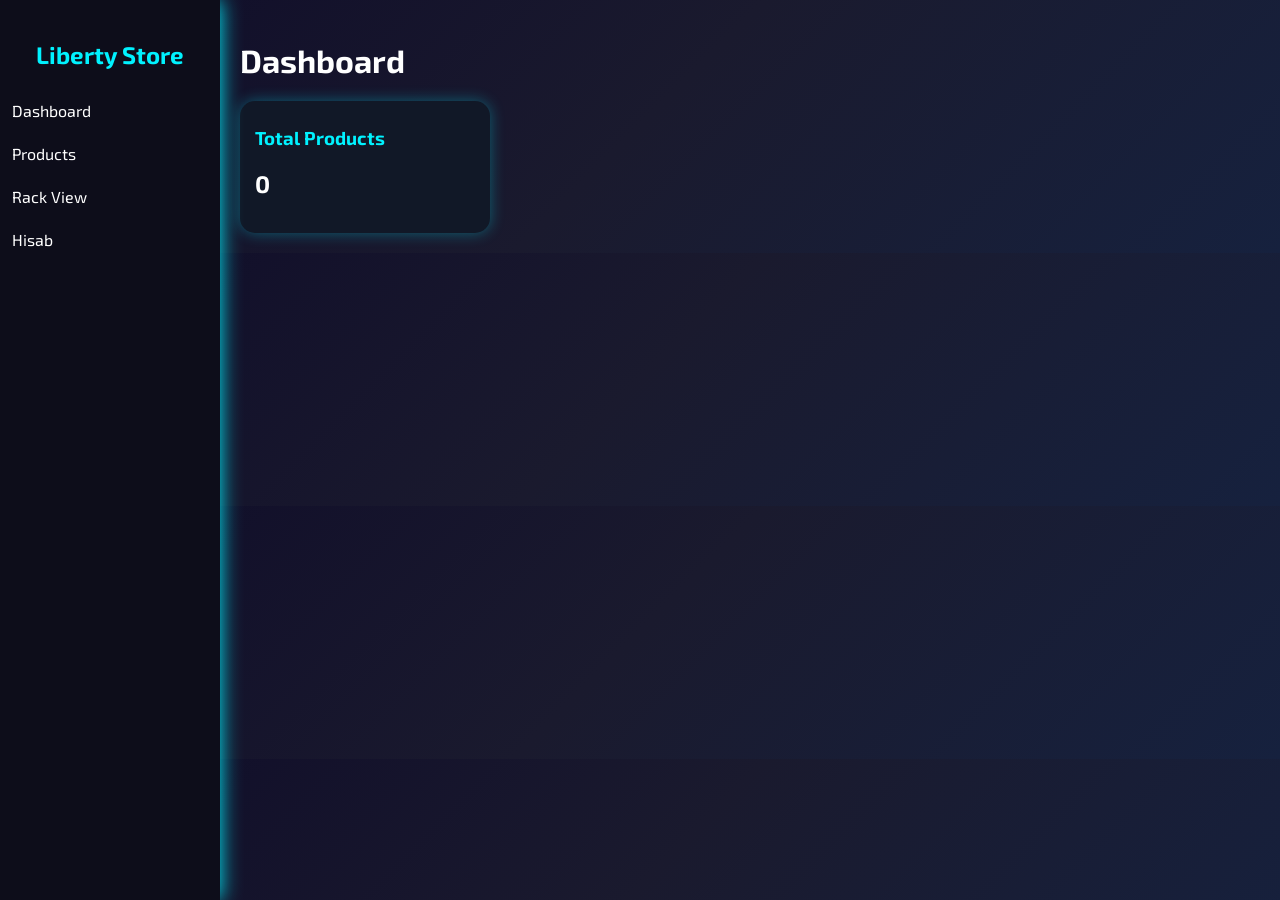
<file: index.html>
<!DOCTYPE html>
<html>
<head>
<meta charset="UTF-8">
<meta name="viewport" content="width=device-width, initial-scale=1.0">
<title>Dashboard</title>
<link rel="stylesheet" href="style.css">
</head>
<body onload="loadDashboard()">
<!-- kaka -->
<div class="sidebar">
<h2>Liberty Store</h2>
<a href="gallery.html">Dashboard</a>
<a href="hisab.html">Products</a>
<a href="rack.html">Rack View</a>
<a href="hisab.html">Hisab</a>
</div>

<nav class="bottom-nav">
  <a href="index.html" class="active">
    <svg viewBox="0 0 24 24"><path d="M3 9l9-7 9 7v11a2 2 0 0 1-2 2H5a2 2 0 0 1-2-2z"/><polyline points="9 22 9 12 15 12 15 22"/></svg>
    Dashboard
  </a>
  <a href="products.html">
    <svg viewBox="0 0 24 24"><rect x="2" y="3" width="20" height="14" rx="2"/><line x1="8" y1="21" x2="16" y2="21"/><line x1="12" y1="17" x2="12" y2="21"/></svg>
    Products
  </a>
  <a href="rack.html">
    <svg viewBox="0 0 24 24"><line x1="8" y1="6" x2="21" y2="6"/><line x1="8" y1="12" x2="21" y2="12"/><line x1="8" y1="18" x2="21" y2="18"/><line x1="3" y1="6" x2="3.01" y2="6"/><line x1="3" y1="12" x2="3.01" y2="12"/><line x1="3" y1="18" x2="3.01" y2="18"/></svg>
    Rack
  </a>
  <a href="hisab.html">
    <svg viewBox="0 0 24 24"><line x1="12" y1="1" x2="12" y2="23"/><path d="M17 5H9.5a3.5 3.5 0 0 0 0 7h5a3.5 3.5 0 0 1 0 7H6"/></svg>
    Hisab
  </a>
</nav>

<div class="main">
<h1>Dashboard</h1>
<div class="product-card">
<h3>Total Products</h3>
<h2 id="totalProducts"></h2>
</div>
</div>

<script src="script.js"></script>
</body>
</html>
</file>
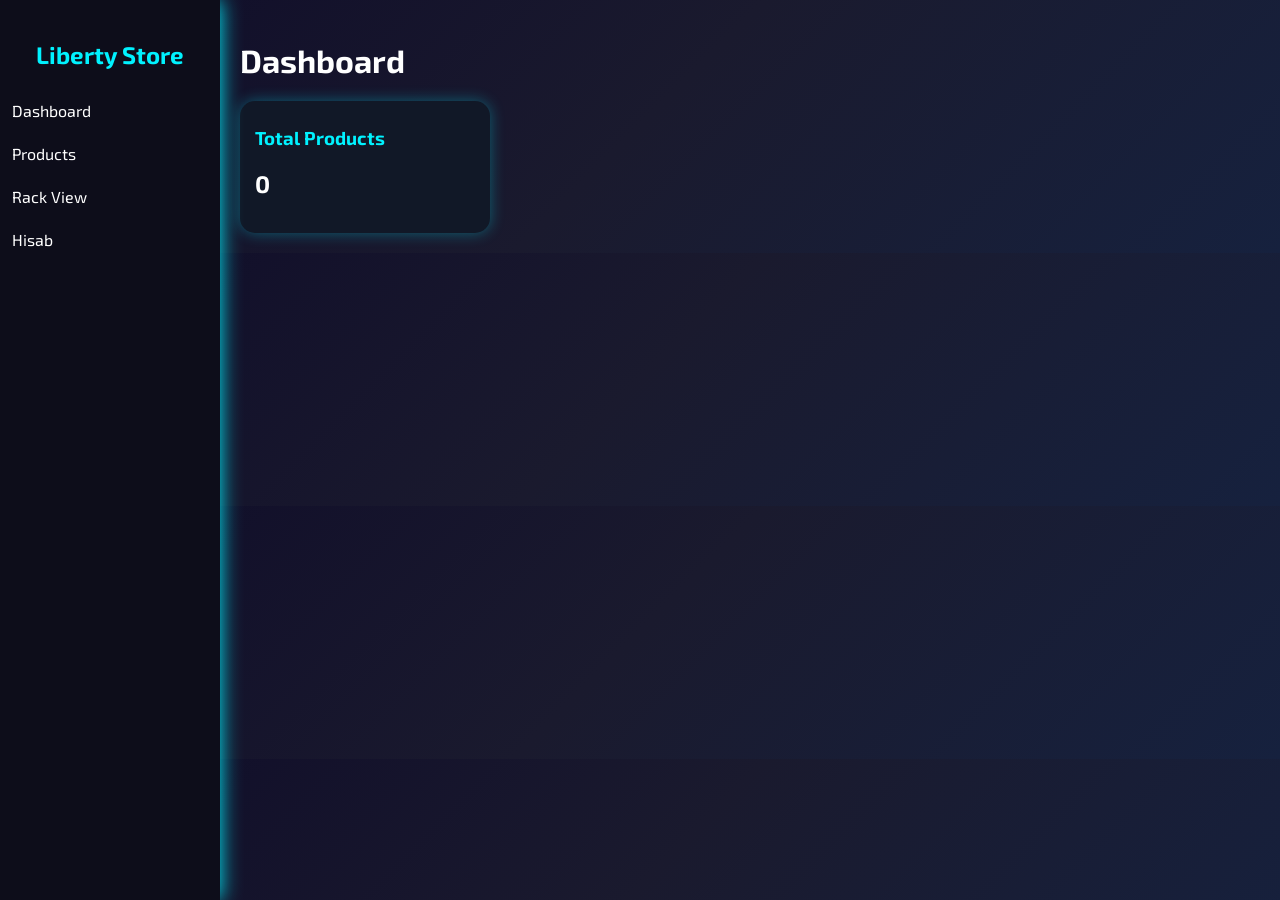
<file: docs/index.html>
<!DOCTYPE html>
<html>
<head>
<meta charset="UTF-8">
<meta name="viewport" content="width=device-width, initial-scale=1.0">
<title>Dashboard</title>
<link rel="stylesheet" href="style.css">
</head>
<body onload="loadDashboard()">
<!-- kaka -->
<div class="sidebar">
<h2>Liberty Store</h2>
<a href="gallery.html">Dashboard</a>
<a href="hisab.html">Products</a>
<a href="rack.html">Rack View</a>
<a href="hisab.html">Hisab</a>
</div>

<nav class="bottom-nav">
  <a href="index.html" class="active">
    <svg viewBox="0 0 24 24"><path d="M3 9l9-7 9 7v11a2 2 0 0 1-2 2H5a2 2 0 0 1-2-2z"/><polyline points="9 22 9 12 15 12 15 22"/></svg>
    Dashboard
  </a>
  <a href="products.html">
    <svg viewBox="0 0 24 24"><rect x="2" y="3" width="20" height="14" rx="2"/><line x1="8" y1="21" x2="16" y2="21"/><line x1="12" y1="17" x2="12" y2="21"/></svg>
    Products
  </a>
  <a href="rack.html">
    <svg viewBox="0 0 24 24"><line x1="8" y1="6" x2="21" y2="6"/><line x1="8" y1="12" x2="21" y2="12"/><line x1="8" y1="18" x2="21" y2="18"/><line x1="3" y1="6" x2="3.01" y2="6"/><line x1="3" y1="12" x2="3.01" y2="12"/><line x1="3" y1="18" x2="3.01" y2="18"/></svg>
    Rack
  </a>
  <a href="hisab.html">
    <svg viewBox="0 0 24 24"><line x1="12" y1="1" x2="12" y2="23"/><path d="M17 5H9.5a3.5 3.5 0 0 0 0 7h5a3.5 3.5 0 0 1 0 7H6"/></svg>
    Hisab
  </a>
</nav>

<div class="main">
<h1>Dashboard</h1>
<div class="product-card">
<h3>Total Products</h3>
<h2 id="totalProducts"></h2>
</div>
</div>

<script src="script.js"></script>
</body>
</html>
</file>
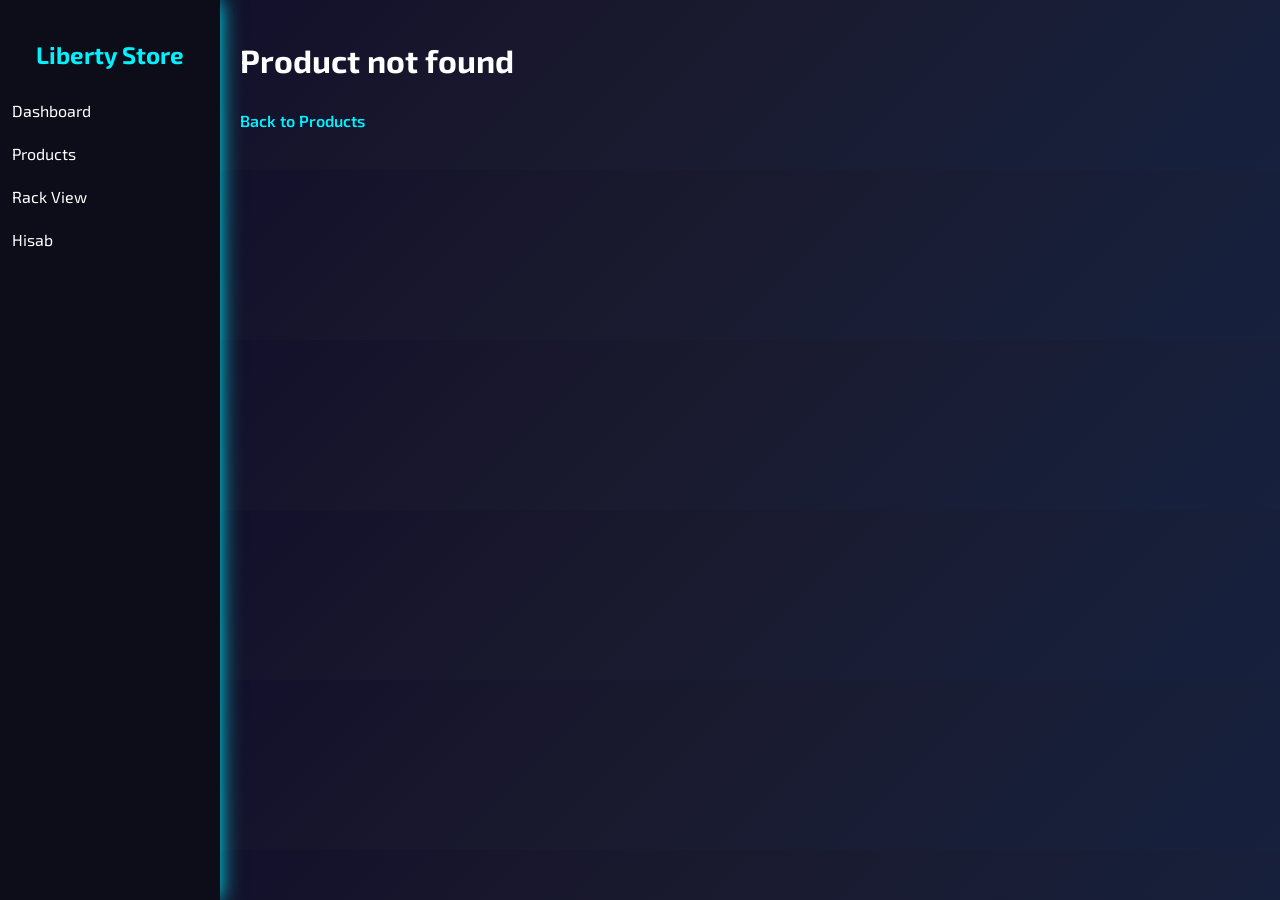
<file: gallery.html>
<!DOCTYPE html>
<html>
<head>
<meta charset="UTF-8">
<meta name="viewport" content="width=device-width, initial-scale=1.0">
<title>Image Folder</title>
<link rel="stylesheet" href="style.css">
</head>
<body onload="loadGallery()">

<div class="sidebar">
<h2>Liberty Store</h2>
<a href="index.html">Dashboard</a>
<a href="products.html">Products</a>
<a href="rack.html">Rack View</a>
<a href="hisab.html">Hisab</a>
</div>

<nav class="bottom-nav">
  <a href="index.html">
    <svg viewBox="0 0 24 24"><path d="M3 9l9-7 9 7v11a2 2 0 0 1-2 2H5a2 2 0 0 1-2-2z"/><polyline points="9 22 9 12 15 12 15 22"/></svg>
    Dashboard
  </a>
  <a href="products.html" class="active">
    <svg viewBox="0 0 24 24"><rect x="2" y="3" width="20" height="14" rx="2"/><line x1="8" y1="21" x2="16" y2="21"/><line x1="12" y1="17" x2="12" y2="21"/></svg>
    Products
  </a>
  <a href="rack.html">
    <svg viewBox="0 0 24 24"><line x1="8" y1="6" x2="21" y2="6"/><line x1="8" y1="12" x2="21" y2="12"/><line x1="8" y1="18" x2="21" y2="18"/><line x1="3" y1="6" x2="3.01" y2="6"/><line x1="3" y1="12" x2="3.01" y2="12"/><line x1="3" y1="18" x2="3.01" y2="18"/></svg>
    Rack
  </a>
  <a href="hisab.html">
    <svg viewBox="0 0 24 24"><line x1="12" y1="1" x2="12" y2="23"/><path d="M17 5H9.5a3.5 3.5 0 0 0 0 7h5a3.5 3.5 0 0 1 0 7H6"/></svg>
    Hisab
  </a>
</nav>

<div class="main">
<h1 id="galleryTitle">Image Folder</h1>
<div class="gallery-topbar">
<a href="products.html" class="back-link">Back to Products</a>
<div class="gallery-tools-menu-wrap" id="galleryToolsMenuWrap">
<button class="page-menu-toggle" type="button" onclick="toggleGalleryToolsMenu(event)" aria-label="Open tools menu">&#8942;</button>
<div class="gallery-menu gallery-tools-menu" id="galleryToolsMenu" onclick="event.stopPropagation()">
<div class="gallery-tools-menu-form">
<p class="gallery-menu-title">Add Image</p>
<input type="file" id="image" accept="image/*" multiple required hidden onchange="handleGalleryImagePick(event)">
<label for="image" class="add-image-square" aria-label="Choose images">
</label>
</div>
</div>
</div>
</div>
<div id="galleryContainer" class="gallery-grid"></div>
</div>

<script src="script.js"></script>
</body>
</html>
</file>
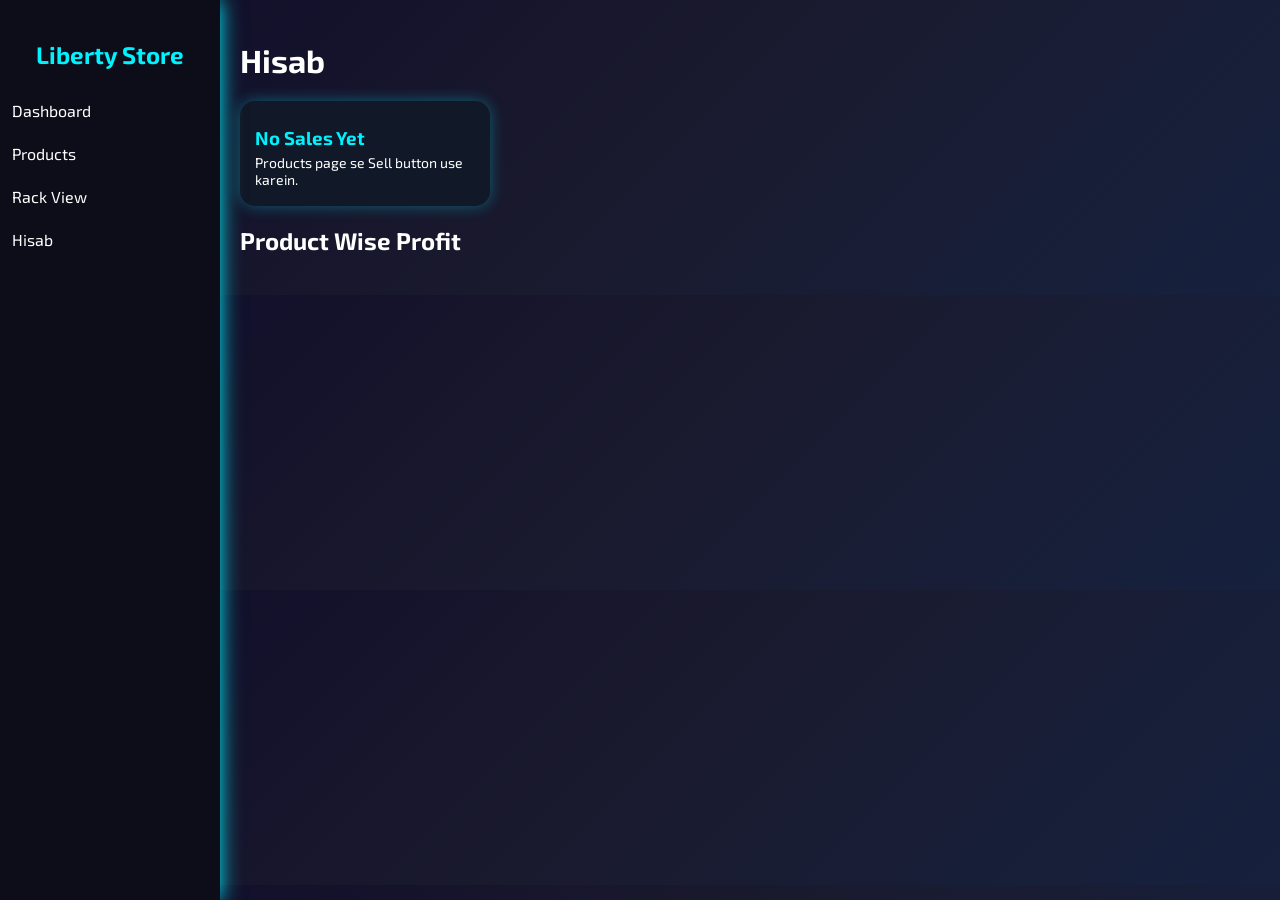
<file: hisab.html>
<!DOCTYPE html>
<html>
<head>
<meta charset="UTF-8">
<meta name="viewport" content="width=device-width, initial-scale=1.0">
<title>Hisab</title>
<link rel="stylesheet" href="style.css">
</head>
<body onload="loadHisab()">

<div class="sidebar">
<h2>Liberty Store</h2>
<a href="index.html">Dashboard</a>
<a href="products.html">Products</a>
<a href="rack.html">Rack View</a>
<a href="hisab.html">Hisab</a>
</div>

<nav class="bottom-nav">
  <a href="index.html">
    <svg viewBox="0 0 24 24"><path d="M3 9l9-7 9 7v11a2 2 0 0 1-2 2H5a2 2 0 0 1-2-2z"/><polyline points="9 22 9 12 15 12 15 22"/></svg>
    Dashboard
  </a>
  <a href="products.html">
    <svg viewBox="0 0 24 24"><rect x="2" y="3" width="20" height="14" rx="2"/><line x1="8" y1="21" x2="16" y2="21"/><line x1="12" y1="17" x2="12" y2="21"/></svg>
    Products
  </a>
  <a href="rack.html">
    <svg viewBox="0 0 24 24"><line x1="8" y1="6" x2="21" y2="6"/><line x1="8" y1="12" x2="21" y2="12"/><line x1="8" y1="18" x2="21" y2="18"/><line x1="3" y1="6" x2="3.01" y2="6"/><line x1="3" y1="12" x2="3.01" y2="12"/><line x1="3" y1="18" x2="3.01" y2="18"/></svg>
    Rack
  </a>
  <a href="hisab.html" class="active">
    <svg viewBox="0 0 24 24"><line x1="12" y1="1" x2="12" y2="23"/><path d="M17 5H9.5a3.5 3.5 0 0 0 0 7h5a3.5 3.5 0 0 1 0 7H6"/></svg>
    Hisab
  </a>
</nav>

<div class="main">
<h1>Hisab</h1>
<div class="card-box" id="hisabSummary"></div>
<h2>Product Wise Profit</h2>
<div class="card-box" id="hisabContainer"></div>
</div>

<script src="script.js"></script>
</body>
</html>
</file>
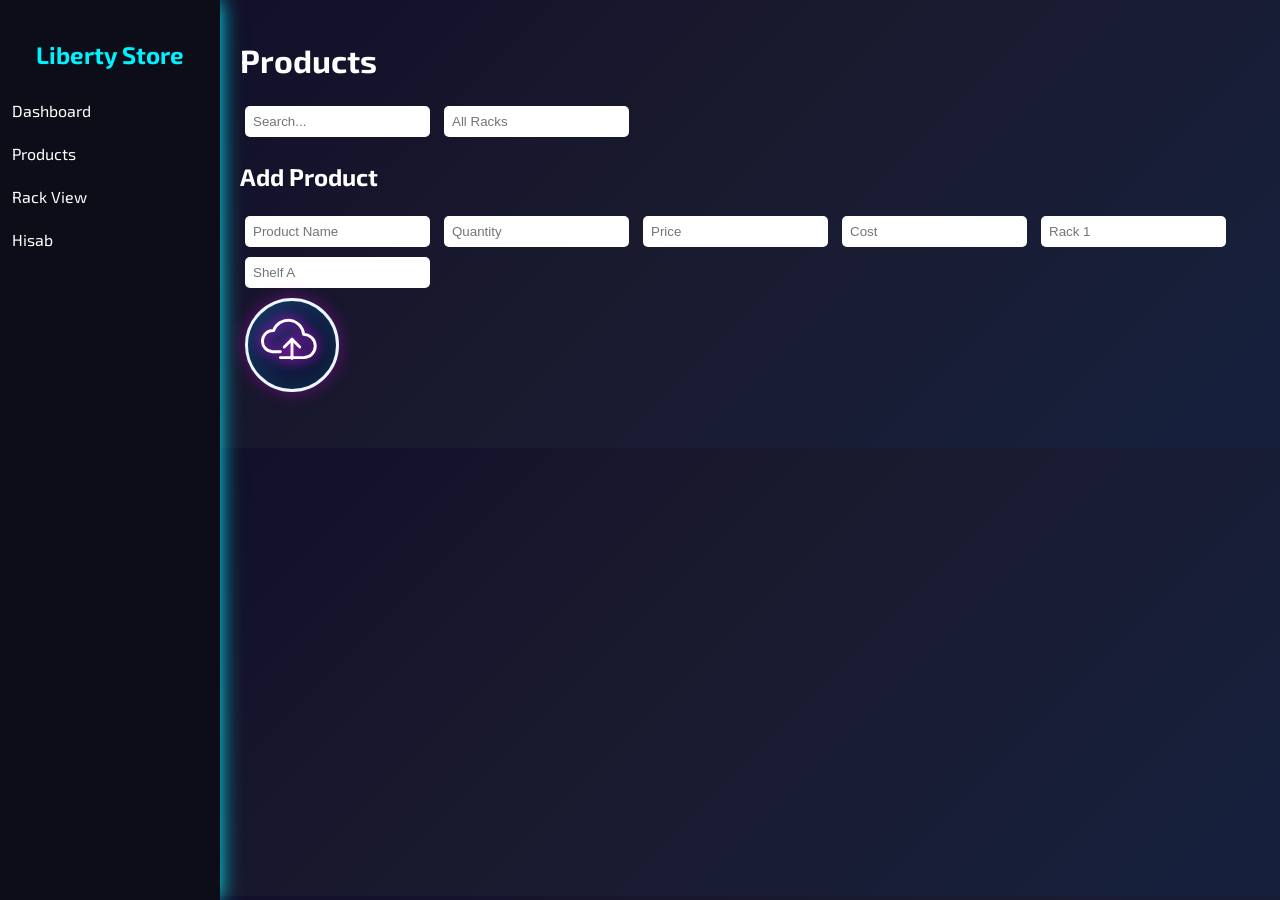
<file: products.html>
<!DOCTYPE html>
<html>
<head>
<meta charset="UTF-8">
<meta name="viewport" content="width=device-width, initial-scale=1.0">
<title>Products</title>
<link rel="stylesheet" href="style.css">
</head>
<body onload="loadProducts()">

<div class="sidebar">
<h2>Liberty Store</h2>
<a href="index.html">Dashboard</a>
<a href="products.html">Products</a>
<a href="rack.html">Rack View</a>
<a href="hisab.html">Hisab</a>
</div>

<nav class="bottom-nav">
  <a href="index.html">
    <svg viewBox="0 0 24 24"><path d="M3 9l9-7 9 7v11a2 2 0 0 1-2 2H5a2 2 0 0 1-2-2z"/><polyline points="9 22 9 12 15 12 15 22"/></svg>
    Dashboard
  </a>
  <a href="products.html" class="active">
    <svg viewBox="0 0 24 24"><rect x="2" y="3" width="20" height="14" rx="2"/><line x1="8" y1="21" x2="16" y2="21"/><line x1="12" y1="17" x2="12" y2="21"/></svg>
    Products
  </a>
  <a href="rack.html">
    <svg viewBox="0 0 24 24"><line x1="8" y1="6" x2="21" y2="6"/><line x1="8" y1="12" x2="21" y2="12"/><line x1="8" y1="18" x2="21" y2="18"/><line x1="3" y1="6" x2="3.01" y2="6"/><line x1="3" y1="12" x2="3.01" y2="12"/><line x1="3" y1="18" x2="3.01" y2="18"/></svg>
    Rack
  </a>
  <a href="hisab.html">
    <svg viewBox="0 0 24 24"><line x1="12" y1="1" x2="12" y2="23"/><path d="M17 5H9.5a3.5 3.5 0 0 0 0 7h5a3.5 3.5 0 0 1 0 7H6"/></svg>
    Hisab
  </a>
</nav>

<div class="main">
<h1>Products</h1>

<input type="text" id="search" placeholder="Search..." onkeyup="loadProducts()">
<input type="text" id="rackFilter" list="rackFilterOptions" placeholder="All Racks" oninput="loadProducts()">
<datalist id="rackFilterOptions">
<option value="All Racks"></option>
<option value="Rack 1"></option>
<option value="Rack 2"></option>
<option value="Rack 3"></option>
</datalist>

<h2>Add Product</h2>
<form id="addProductForm" onsubmit="addProduct(event)">
<input type="text" id="name" placeholder="Product Name" required>
<input type="number" id="quantity" placeholder="Quantity" required>
<input type="number" id="price" placeholder="Price" required>
<input type="number" id="cost" placeholder="Cost" required>
<input type="text" id="rack" placeholder="Rack 1" required>
<input type="text" id="shelf" placeholder="Shelf A" required>
<input type="file" id="image" accept="image/*" multiple required hidden>
<label for="image" class="add-image-square product-image-upload" aria-label="Choose product images" ondblclick="submitProductFromIcon(event)"></label>
<button id="addProductSubmitBtn" type="submit" style="color: transparent; background-color: transparent;">Add</button>
</form>

<div class="card-box" id="productContainer"></div>

</div>

<script src="script.js"></script>
</body>
</html>
</file>
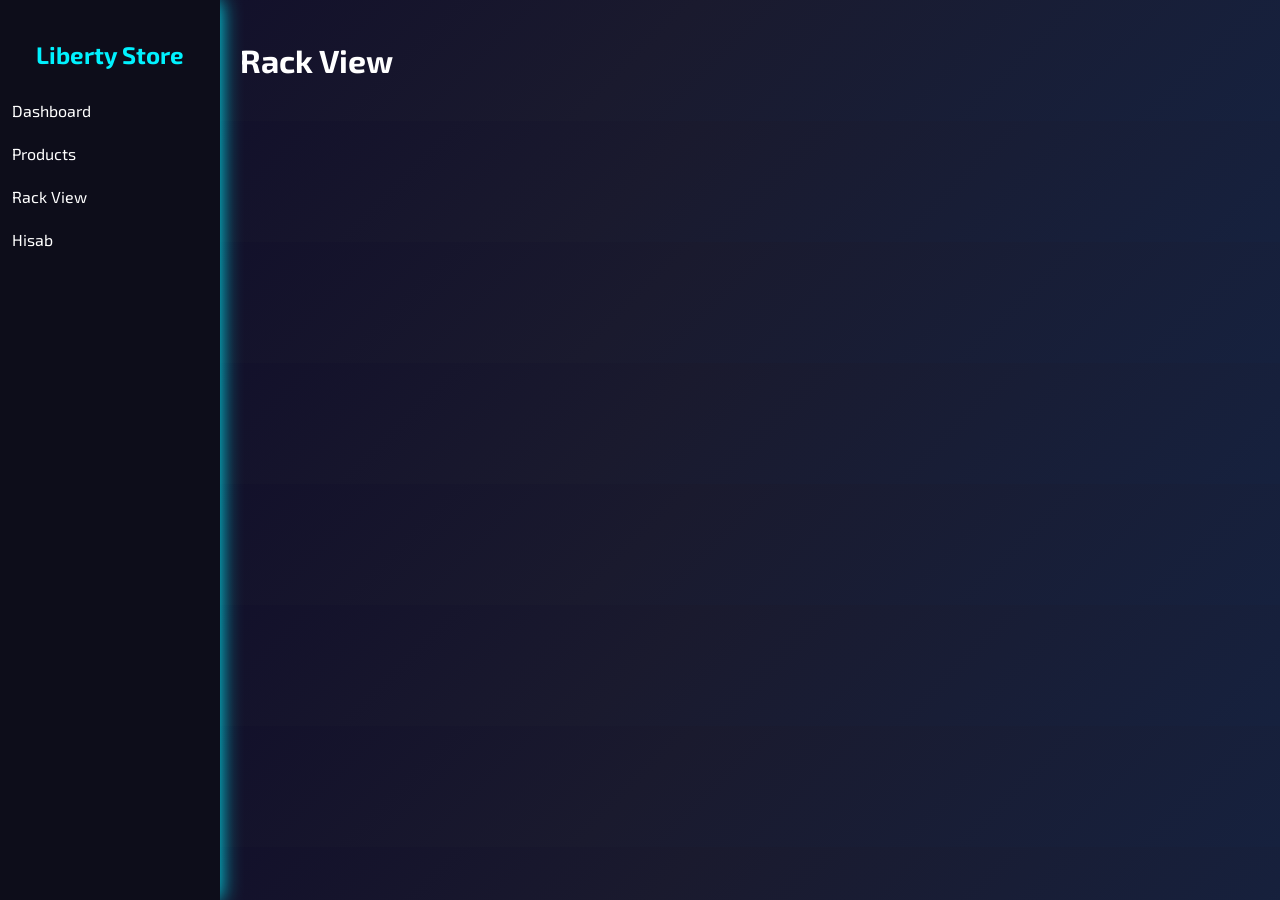
<file: rack.html>
<!DOCTYPE html>
<html>
<head>
<meta charset="UTF-8">
<meta name="viewport" content="width=device-width, initial-scale=1.0">
<title>Rack View</title>
<link rel="stylesheet" href="style.css">
</head>
<body onload="loadRacks()">

<div class="sidebar">
<h2>Liberty Store</h2>
<a href="index.html">Dashboard</a>
<a href="products.html">Products</a>
<a href="rack.html">Rack View</a>
<a href="hisab.html">Hisab</a>
</div>

<nav class="bottom-nav">
  <a href="index.html">
    <svg viewBox="0 0 24 24"><path d="M3 9l9-7 9 7v11a2 2 0 0 1-2 2H5a2 2 0 0 1-2-2z"/><polyline points="9 22 9 12 15 12 15 22"/></svg>
    Dashboard
  </a>
  <a href="products.html">
    <svg viewBox="0 0 24 24"><rect x="2" y="3" width="20" height="14" rx="2"/><line x1="8" y1="21" x2="16" y2="21"/><line x1="12" y1="17" x2="12" y2="21"/></svg>
    Products
  </a>
  <a href="rack.html" class="active">
    <svg viewBox="0 0 24 24"><line x1="8" y1="6" x2="21" y2="6"/><line x1="8" y1="12" x2="21" y2="12"/><line x1="8" y1="18" x2="21" y2="18"/><line x1="3" y1="6" x2="3.01" y2="6"/><line x1="3" y1="12" x2="3.01" y2="12"/><line x1="3" y1="18" x2="3.01" y2="18"/></svg>
    Rack
  </a>
  <a href="hisab.html">
    <svg viewBox="0 0 24 24"><line x1="12" y1="1" x2="12" y2="23"/><path d="M17 5H9.5a3.5 3.5 0 0 0 0 7h5a3.5 3.5 0 0 1 0 7H6"/></svg>
    Hisab
  </a>
</nav>

<div class="main">
<h1>Rack View</h1>
<div class="card-box" id="rackContainer"></div>
</div>

<script src="script.js"></script>
</body>
</html>
</file>
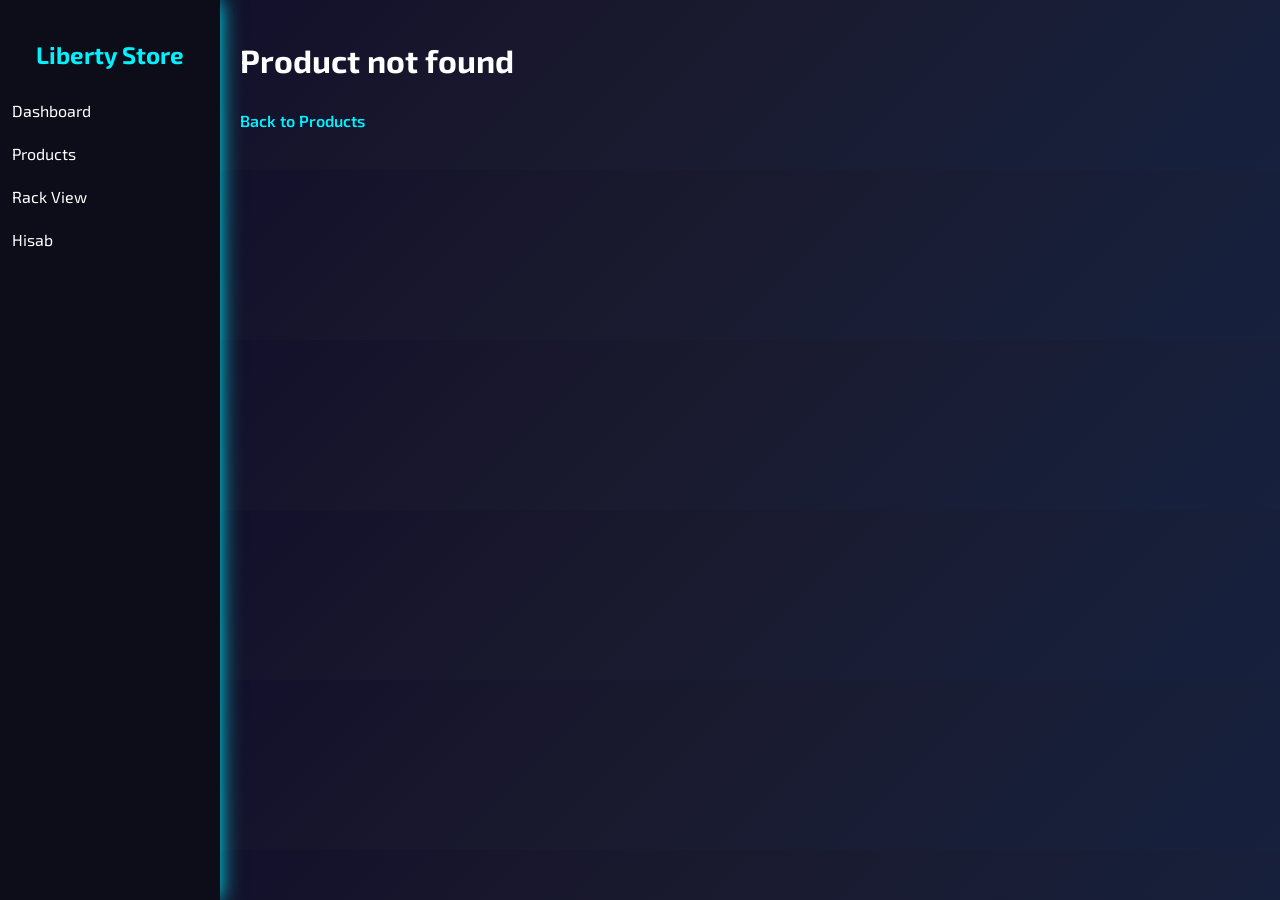
<file: docs/gallery.html>
<!DOCTYPE html>
<html>
<head>
<meta charset="UTF-8">
<meta name="viewport" content="width=device-width, initial-scale=1.0">
<title>Image Folder</title>
<link rel="stylesheet" href="style.css">
</head>
<body onload="loadGallery()">

<div class="sidebar">
<h2>Liberty Store</h2>
<a href="index.html">Dashboard</a>
<a href="products.html">Products</a>
<a href="rack.html">Rack View</a>
<a href="hisab.html">Hisab</a>
</div>

<nav class="bottom-nav">
  <a href="index.html">
    <svg viewBox="0 0 24 24"><path d="M3 9l9-7 9 7v11a2 2 0 0 1-2 2H5a2 2 0 0 1-2-2z"/><polyline points="9 22 9 12 15 12 15 22"/></svg>
    Dashboard
  </a>
  <a href="products.html" class="active">
    <svg viewBox="0 0 24 24"><rect x="2" y="3" width="20" height="14" rx="2"/><line x1="8" y1="21" x2="16" y2="21"/><line x1="12" y1="17" x2="12" y2="21"/></svg>
    Products
  </a>
  <a href="rack.html">
    <svg viewBox="0 0 24 24"><line x1="8" y1="6" x2="21" y2="6"/><line x1="8" y1="12" x2="21" y2="12"/><line x1="8" y1="18" x2="21" y2="18"/><line x1="3" y1="6" x2="3.01" y2="6"/><line x1="3" y1="12" x2="3.01" y2="12"/><line x1="3" y1="18" x2="3.01" y2="18"/></svg>
    Rack
  </a>
  <a href="hisab.html">
    <svg viewBox="0 0 24 24"><line x1="12" y1="1" x2="12" y2="23"/><path d="M17 5H9.5a3.5 3.5 0 0 0 0 7h5a3.5 3.5 0 0 1 0 7H6"/></svg>
    Hisab
  </a>
</nav>

<div class="main">
<h1 id="galleryTitle">Image Folder</h1>
<div class="gallery-topbar">
<a href="products.html" class="back-link">Back to Products</a>
<div class="gallery-tools-menu-wrap" id="galleryToolsMenuWrap">
<button class="page-menu-toggle" type="button" onclick="toggleGalleryToolsMenu(event)" aria-label="Open tools menu">&#8942;</button>
<div class="gallery-menu gallery-tools-menu" id="galleryToolsMenu" onclick="event.stopPropagation()">
<div class="gallery-tools-menu-form">
<p class="gallery-menu-title">Add Image</p>
<input type="file" id="image" accept="image/*" multiple required hidden onchange="handleGalleryImagePick(event)">
<label for="image" class="add-image-square" aria-label="Choose images">
</label>
</div>
</div>
</div>
</div>
<div id="galleryContainer" class="gallery-grid"></div>
</div>

<script src="script.js"></script>
</body>
</html>
</file>
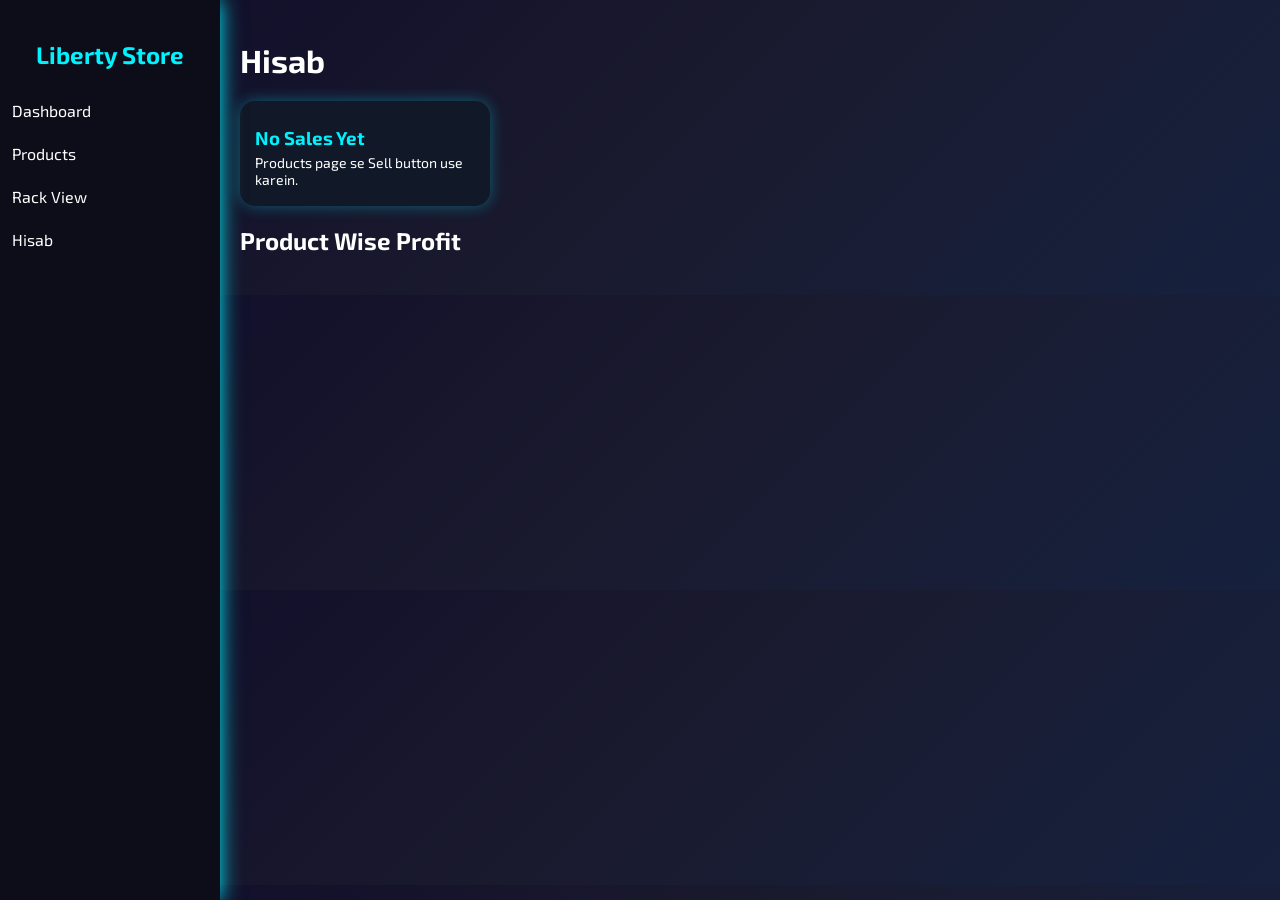
<file: docs/hisab.html>
<!DOCTYPE html>
<html>
<head>
<meta charset="UTF-8">
<meta name="viewport" content="width=device-width, initial-scale=1.0">
<title>Hisab</title>
<link rel="stylesheet" href="style.css">
</head>
<body onload="loadHisab()">

<div class="sidebar">
<h2>Liberty Store</h2>
<a href="index.html">Dashboard</a>
<a href="products.html">Products</a>
<a href="rack.html">Rack View</a>
<a href="hisab.html">Hisab</a>
</div>

<nav class="bottom-nav">
  <a href="index.html">
    <svg viewBox="0 0 24 24"><path d="M3 9l9-7 9 7v11a2 2 0 0 1-2 2H5a2 2 0 0 1-2-2z"/><polyline points="9 22 9 12 15 12 15 22"/></svg>
    Dashboard
  </a>
  <a href="products.html">
    <svg viewBox="0 0 24 24"><rect x="2" y="3" width="20" height="14" rx="2"/><line x1="8" y1="21" x2="16" y2="21"/><line x1="12" y1="17" x2="12" y2="21"/></svg>
    Products
  </a>
  <a href="rack.html">
    <svg viewBox="0 0 24 24"><line x1="8" y1="6" x2="21" y2="6"/><line x1="8" y1="12" x2="21" y2="12"/><line x1="8" y1="18" x2="21" y2="18"/><line x1="3" y1="6" x2="3.01" y2="6"/><line x1="3" y1="12" x2="3.01" y2="12"/><line x1="3" y1="18" x2="3.01" y2="18"/></svg>
    Rack
  </a>
  <a href="hisab.html" class="active">
    <svg viewBox="0 0 24 24"><line x1="12" y1="1" x2="12" y2="23"/><path d="M17 5H9.5a3.5 3.5 0 0 0 0 7h5a3.5 3.5 0 0 1 0 7H6"/></svg>
    Hisab
  </a>
</nav>

<div class="main">
<h1>Hisab</h1>
<div class="card-box" id="hisabSummary"></div>
<h2>Product Wise Profit</h2>
<div class="card-box" id="hisabContainer"></div>
</div>

<script src="script.js"></script>
</body>
</html>
</file>
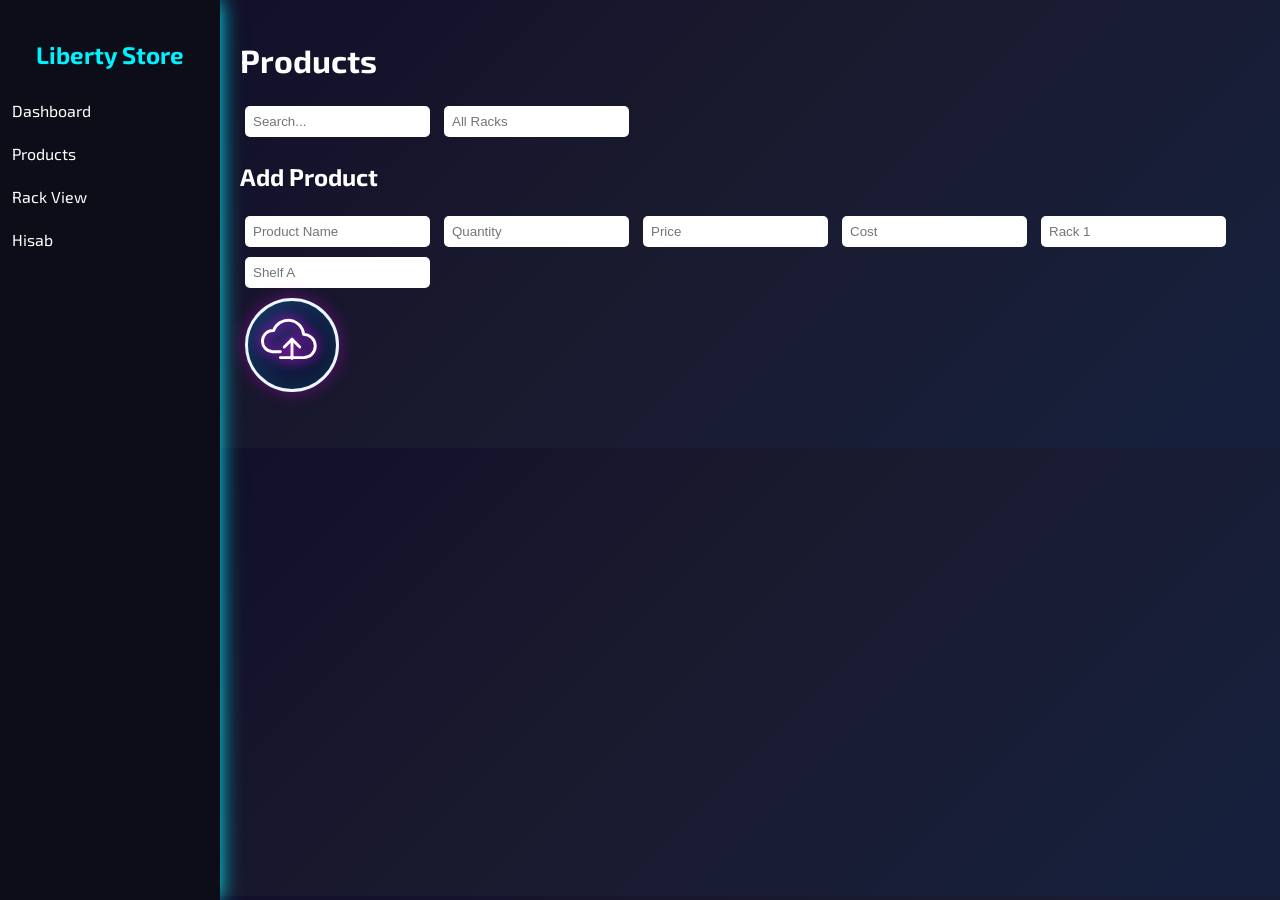
<file: docs/products.html>
<!DOCTYPE html>
<html>
<head>
<meta charset="UTF-8">
<meta name="viewport" content="width=device-width, initial-scale=1.0">
<title>Products</title>
<link rel="stylesheet" href="style.css">
</head>
<body onload="loadProducts()">

<div class="sidebar">
<h2>Liberty Store</h2>
<a href="index.html">Dashboard</a>
<a href="products.html">Products</a>
<a href="rack.html">Rack View</a>
<a href="hisab.html">Hisab</a>
</div>

<nav class="bottom-nav">
  <a href="index.html">
    <svg viewBox="0 0 24 24"><path d="M3 9l9-7 9 7v11a2 2 0 0 1-2 2H5a2 2 0 0 1-2-2z"/><polyline points="9 22 9 12 15 12 15 22"/></svg>
    Dashboard
  </a>
  <a href="products.html" class="active">
    <svg viewBox="0 0 24 24"><rect x="2" y="3" width="20" height="14" rx="2"/><line x1="8" y1="21" x2="16" y2="21"/><line x1="12" y1="17" x2="12" y2="21"/></svg>
    Products
  </a>
  <a href="rack.html">
    <svg viewBox="0 0 24 24"><line x1="8" y1="6" x2="21" y2="6"/><line x1="8" y1="12" x2="21" y2="12"/><line x1="8" y1="18" x2="21" y2="18"/><line x1="3" y1="6" x2="3.01" y2="6"/><line x1="3" y1="12" x2="3.01" y2="12"/><line x1="3" y1="18" x2="3.01" y2="18"/></svg>
    Rack
  </a>
  <a href="hisab.html">
    <svg viewBox="0 0 24 24"><line x1="12" y1="1" x2="12" y2="23"/><path d="M17 5H9.5a3.5 3.5 0 0 0 0 7h5a3.5 3.5 0 0 1 0 7H6"/></svg>
    Hisab
  </a>
</nav>

<div class="main">
<h1>Products</h1>

<input type="text" id="search" placeholder="Search..." onkeyup="loadProducts()">
<input type="text" id="rackFilter" list="rackFilterOptions" placeholder="All Racks" oninput="loadProducts()">
<datalist id="rackFilterOptions">
<option value="All Racks"></option>
<option value="Rack 1"></option>
<option value="Rack 2"></option>
<option value="Rack 3"></option>
</datalist>

<h2>Add Product</h2>
<form id="addProductForm" onsubmit="addProduct(event)">
<input type="text" id="name" placeholder="Product Name" required>
<input type="number" id="quantity" placeholder="Quantity" required>
<input type="number" id="price" placeholder="Price" required>
<input type="number" id="cost" placeholder="Cost" required>
<input type="text" id="rack" placeholder="Rack 1" required>
<input type="text" id="shelf" placeholder="Shelf A" required>
<input type="file" id="image" accept="image/*" multiple required hidden>
<label for="image" class="add-image-square product-image-upload" aria-label="Choose product images" ondblclick="submitProductFromIcon(event)"></label>
<button id="addProductSubmitBtn" type="submit" style="color: transparent; background-color: transparent;">Add</button>
</form>

<div class="card-box" id="productContainer"></div>

</div>

<script src="script.js"></script>
</body>
</html>
</file>
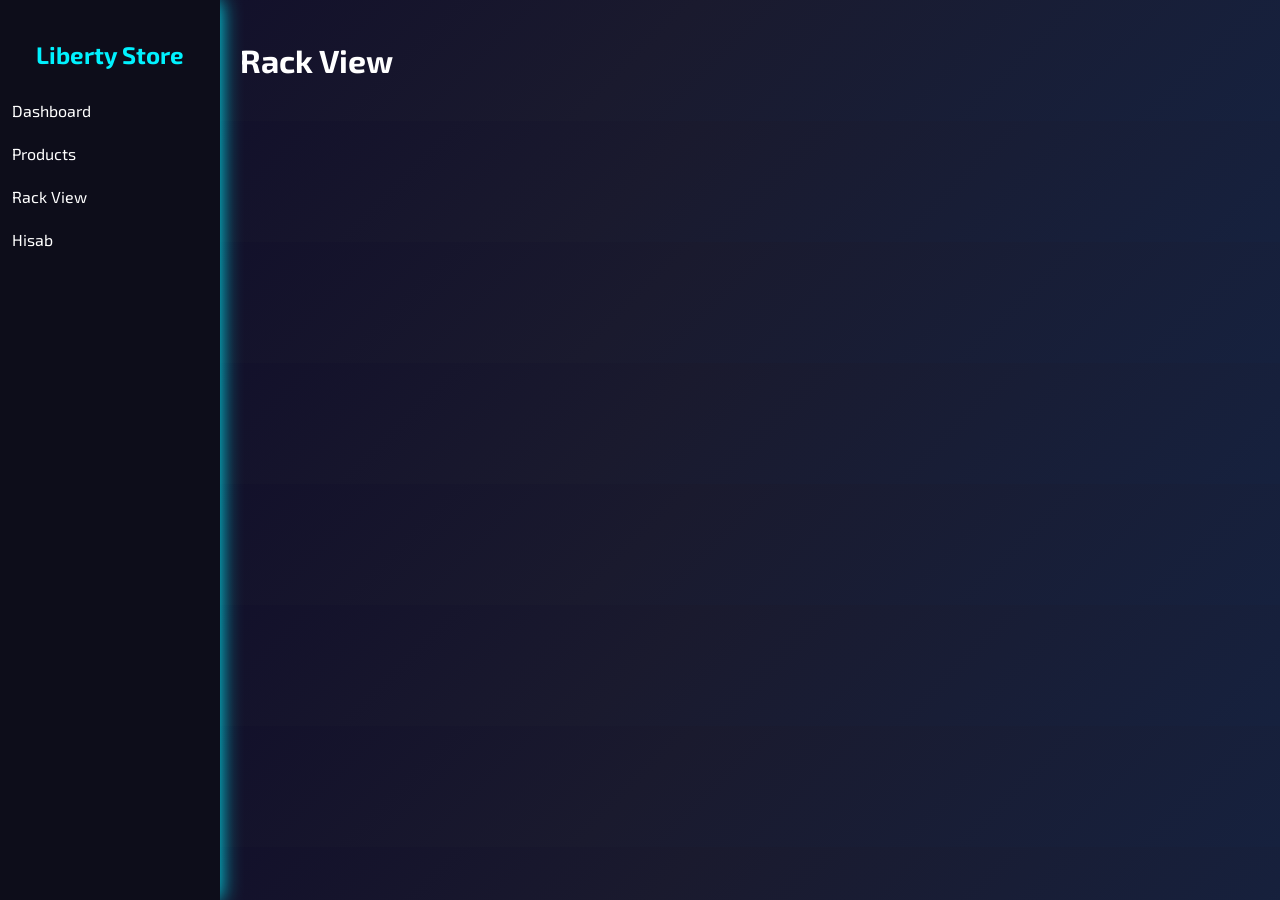
<file: docs/rack.html>
<!DOCTYPE html>
<html>
<head>
<meta charset="UTF-8">
<meta name="viewport" content="width=device-width, initial-scale=1.0">
<title>Rack View</title>
<link rel="stylesheet" href="style.css">
</head>
<body onload="loadRacks()">

<div class="sidebar">
<h2>Liberty Store</h2>
<a href="index.html">Dashboard</a>
<a href="products.html">Products</a>
<a href="rack.html">Rack View</a>
<a href="hisab.html">Hisab</a>
</div>

<nav class="bottom-nav">
  <a href="index.html">
    <svg viewBox="0 0 24 24"><path d="M3 9l9-7 9 7v11a2 2 0 0 1-2 2H5a2 2 0 0 1-2-2z"/><polyline points="9 22 9 12 15 12 15 22"/></svg>
    Dashboard
  </a>
  <a href="products.html">
    <svg viewBox="0 0 24 24"><rect x="2" y="3" width="20" height="14" rx="2"/><line x1="8" y1="21" x2="16" y2="21"/><line x1="12" y1="17" x2="12" y2="21"/></svg>
    Products
  </a>
  <a href="rack.html" class="active">
    <svg viewBox="0 0 24 24"><line x1="8" y1="6" x2="21" y2="6"/><line x1="8" y1="12" x2="21" y2="12"/><line x1="8" y1="18" x2="21" y2="18"/><line x1="3" y1="6" x2="3.01" y2="6"/><line x1="3" y1="12" x2="3.01" y2="12"/><line x1="3" y1="18" x2="3.01" y2="18"/></svg>
    Rack
  </a>
  <a href="hisab.html">
    <svg viewBox="0 0 24 24"><line x1="12" y1="1" x2="12" y2="23"/><path d="M17 5H9.5a3.5 3.5 0 0 0 0 7h5a3.5 3.5 0 0 1 0 7H6"/></svg>
    Hisab
  </a>
</nav>

<div class="main">
<h1>Rack View</h1>
<div class="card-box" id="rackContainer"></div>
</div>

<script src="script.js"></script>
</body>
</html>
</file>
<file: style.css>
@import url('https://fonts.googleapis.com/css2?family=Exo+2:wght@400;600;700&display=swap');

*{
box-sizing:border-box;
}

body{
margin:0;
font-family: 'Exo 2', 'Segoe UI', sans-serif;
background:linear-gradient(135deg,#0f0c29,#1a1a2e,#16213e);
color:white;
overflow-x:hidden;
}

/* ===== DESKTOP SIDEBAR ===== */
.sidebar{
width:220px;
height:100vh;
position:fixed;
background:#0d0d1a;
padding-top:20px;
box-shadow:0 0 20px #00f2ff;
z-index:100;
}

.sidebar h2{
text-align:center;
color:#00f2ff;
}

.sidebar a{
display:block;
color:white;
padding:12px;
text-decoration:none;
transition:0.3s;
}

.sidebar a:hover{
background:#00f2ff;
color:black;
}

.main{
margin-left:220px;
padding:20px;
padding-bottom:20px;
}

/* ===== MOBILE BOTTOM NAV ===== */
.bottom-nav{
display:none;
}

@media (max-width: 768px) {
  .sidebar{
    display:none;
  }

  .bottom-nav{
    display:flex;
    position:fixed;
    bottom:0;
    left:0;
    right:0;
    background:#0d0d1a;
    border-top:1px solid #00f2ff44;
    box-shadow:0 -4px 20px #00f2ff33;
    z-index:999;
    height:64px;
  }

  .bottom-nav a{
    flex:1;
    display:flex;
    flex-direction:column;
    align-items:center;
    justify-content:center;
    color:#aaa;
    text-decoration:none;
    font-size:10px;
    font-weight:600;
    gap:4px;
    transition:0.2s;
    padding:6px 0;
    letter-spacing:0.5px;
  }

  .bottom-nav a.active,
  .bottom-nav a:hover{
    color:#00f2ff;
  }

  .bottom-nav a svg{
    width:22px;
    height:22px;
    stroke:currentColor;
    fill:none;
    stroke-width:2;
    stroke-linecap:round;
    stroke-linejoin:round;
  }

  .main{
    margin-left:0;
    padding:12px;
    padding-bottom:78px;
  }

  .main h1{
    font-size:1.4rem;
    margin-top:0;
  }

  .main h2{
    font-size:1.1rem;
  }
}

.card-box{
display:flex;
flex-wrap:wrap;
gap:20px;
}

.product-card{
background:#111827;
width:250px;
border-radius:15px;
padding:15px;
box-shadow:0 0 15px #00f2ff55;
transition:0.3s;
animation:fadeIn 0.5s ease-in-out;
}

.product-card:hover{
transform:translateY(-5px);
box-shadow:0 0 25px #00f2ff;
}

.product-card img{
width:100%;
height:150px;
object-fit:cover;
border-radius:10px;
cursor:pointer;
}

.product-card h3{
margin:10px 0 5px;
color:#00f2ff;
}

.product-card p{
margin:3px 0;
font-size:14px;
}

button{
padding:5px 8px;
border:none;
border-radius:5px;
cursor:pointer;
margin:3px;
}

.qty-btn{
background:#00f2ff;
color:black;
}

.folder-btn{
background:#f59e0b;
color:#111827;
font-weight:600;
}

.sell-btn{
background:#10b981;
color:#08120f;
font-weight:600;
}

.delete-btn{
background:red;
color:white;
}

input, select{
padding:8px;
margin:5px;
border-radius:5px;
border:none;
}

.gallery-grid{
display:grid;
grid-template-columns:repeat(auto-fill, minmax(180px, 1fr));
gap:16px;
margin-top:20px;
max-height:calc(100vh - 180px);
overflow-y:auto;
padding-right:6px;
}

.gallery-grid::-webkit-scrollbar{
width:10px;
}

.gallery-grid::-webkit-scrollbar-track{
background:#0d0d1a;
border-radius:999px;
}

.gallery-grid::-webkit-scrollbar-thumb{
background:#00f2ff;
border-radius:999px;
}

.gallery-img{
width:100%;
height:180px;
object-fit:cover;
border-radius:10px;
box-shadow:0 0 15px #00f2ff55;
cursor:pointer;
}

.gallery-tools{
display:flex;
flex-wrap:wrap;
gap:8px;
align-items:center;
margin-top:12px;
}

.gallery-topbar{
display:flex;
justify-content:space-between;
align-items:center;
margin-top:12px;
}

.gallery-tools-menu-wrap{
position:relative;
}

.page-menu-toggle{
width:34px;
height:34px;
padding:0;
border-radius:50%;
background:rgba(13, 13, 26, 0.82);
color:#00f2ff;
font-size:22px;
line-height:1;
display:flex;
align-items:center;
justify-content:center;
}

.gallery-item{
background:#111827;
border-radius:12px;
padding:8px;
box-shadow:0 0 12px #00f2ff33;
position:relative;
}

.gallery-menu-toggle{
position:absolute;
top:10px;
right:10px;
width:30px;
height:30px;
padding:0;
border-radius:50%;
background:rgba(13, 13, 26, 0.82);
color:#00f2ff;
font-size:20px;
line-height:1;
display:flex;
align-items:center;
justify-content:center;
z-index:2;
}

.gallery-menu{
position:absolute;
top:44px;
right:10px;
min-width:110px;
background:#0d0d1a;
border:1px solid #00f2ff55;
border-radius:8px;
padding:6px;
display:none;
z-index:3;
box-shadow:0 0 18px #00f2ff33;
}

.gallery-tools-menu{
right:0;
top:40px;
min-width:240px;
}

.gallery-tools-menu-form{
display:flex;
flex-direction:column;
gap:8px;
}

.gallery-menu-title{
margin:0;
font-size:14px;
font-weight:600;
color:#00f2ff;
}

.add-image-square{
width:94px;
height:94px;
padding:0;
margin:0;
border-radius:50%;
border:3px solid #e9f7ff;
background:radial-gradient(circle at 30% 30%, #1c2a5f, #0f1637 70%);
display:flex;
align-items:center;
justify-content:center;
cursor:pointer;
box-shadow:0 0 18px #ff00ff55, inset 0 0 20px #00f2ff22;
position:relative;
}

.add-image-square:hover{
box-shadow:0 0 26px #ff00ff88, inset 0 0 20px #00f2ff44;
transform:translateY(-2px);
}

.add-image-square::after{
content:"";
position:absolute;
width:62px;
height:62px;
background-repeat:no-repeat;
background-position:center;
background-size:contain;
background-image:url("data:image/svg+xml,%3Csvg xmlns='http://www.w3.org/2000/svg' viewBox='0 0 64 64'%3E%3Cg fill='none' stroke='%23ffffff' stroke-width='3' stroke-linecap='round' stroke-linejoin='round'%3E%3Cpath d='M20 45h24a12 12 0 0 0 0-24 16 16 0 0 0-31-4 11 11 0 0 0-1 22h8'/%3E%3Cpath d='M32 46V26'/%3E%3Cpath d='m24 34 8-8 8 8'/%3E%3C/g%3E%3C/svg%3E");
filter:drop-shadow(0 0 6px #ff00ff);
}

.product-image-upload{
margin:5px;
}

.gallery-menu.active{
display:block;
animation:fadeIn 0.2s ease-in-out;
}

.gallery-menu-delete{
width:100%;
margin:0;
}

.back-link{
display:inline-block;
margin-top:10px;
color:#00f2ff;
text-decoration:none;
font-weight:600;
}

.back-link:hover{
text-decoration:underline;
}

.image-modal,
.sell-modal{
position:fixed;
inset:0;
background:rgba(0,0,0,0.92);
display:none;
align-items:center;
justify-content:center;
padding:20px;
z-index:9999;
}

.image-modal.active,
.sell-modal.active{
display:flex;
}

#imageModalPreview{
max-width:95vw;
max-height:95vh;
width:auto;
height:auto;
object-fit:contain;
border-radius:12px;
box-shadow:0 0 28px rgba(0,242,255,0.5);
}

.image-modal-close{
position:absolute;
top:14px;
right:18px;
background:transparent;
color:#ffffff;
font-size:38px;
line-height:1;
padding:0;
margin:0;
cursor:pointer;
}

.sell-modal-content{
width:min(360px, 92vw);
background:#111827;
border-radius:12px;
padding:18px;
box-shadow:0 0 25px #00f2ff66;
animation:fadeIn 0.25s ease-in-out;
}

.sell-modal-content h3{
margin:0 0 10px;
color:#00f2ff;
}

.sell-modal-content p{
margin:0 0 12px;
}

.sell-modal-content input{
width:calc(100% - 10px);
margin:0;
}

.sell-modal-actions{
margin-top:12px;
display:flex;
gap:8px;
justify-content:flex-end;
}

@keyframes fadeIn{
from{opacity:0; transform:translateY(10px);}
to{opacity:1; transform:translateY(0);}
}

/* ===== MOBILE RESPONSIVE CARDS ===== */
@media (max-width: 768px) {
  .card-box{
    gap:12px;
  }

  .product-card{
    width:100%;
    min-width:0;
  }

  input, select{
    width:100%;
    margin:4px 0;
    font-size:16px; /* prevent zoom on iOS */
  }

  .gallery-grid{
    grid-template-columns:repeat(auto-fill, minmax(140px, 1fr));
    gap:10px;
  }

  .gallery-img{
    height:140px;
  }

  .sell-modal-content{
    width:94vw;
  }

  button{
    font-size:13px;
  }

  .add-image-square{
    width:80px;
    height:80px;
  }
}

@media (max-width: 400px) {
  .gallery-grid{
    grid-template-columns:repeat(2, 1fr);
  }
}
</file>
<file: docs/style.css>
@import url('https://fonts.googleapis.com/css2?family=Exo+2:wght@400;600;700&display=swap');

*{
box-sizing:border-box;
}

body{
margin:0;
font-family: 'Exo 2', 'Segoe UI', sans-serif;
background:linear-gradient(135deg,#0f0c29,#1a1a2e,#16213e);
color:white;
overflow-x:hidden;
}

/* ===== DESKTOP SIDEBAR ===== */
.sidebar{
width:220px;
height:100vh;
position:fixed;
background:#0d0d1a;
padding-top:20px;
box-shadow:0 0 20px #00f2ff;
z-index:100;
}

.sidebar h2{
text-align:center;
color:#00f2ff;
}

.sidebar a{
display:block;
color:white;
padding:12px;
text-decoration:none;
transition:0.3s;
}

.sidebar a:hover{
background:#00f2ff;
color:black;
}

.main{
margin-left:220px;
padding:20px;
padding-bottom:20px;
}

/* ===== MOBILE BOTTOM NAV ===== */
.bottom-nav{
display:none;
}

@media (max-width: 768px) {
  .sidebar{
    display:none;
  }

  .bottom-nav{
    display:flex;
    position:fixed;
    bottom:0;
    left:0;
    right:0;
    background:#0d0d1a;
    border-top:1px solid #00f2ff44;
    box-shadow:0 -4px 20px #00f2ff33;
    z-index:999;
    height:64px;
  }

  .bottom-nav a{
    flex:1;
    display:flex;
    flex-direction:column;
    align-items:center;
    justify-content:center;
    color:#aaa;
    text-decoration:none;
    font-size:10px;
    font-weight:600;
    gap:4px;
    transition:0.2s;
    padding:6px 0;
    letter-spacing:0.5px;
  }

  .bottom-nav a.active,
  .bottom-nav a:hover{
    color:#00f2ff;
  }

  .bottom-nav a svg{
    width:22px;
    height:22px;
    stroke:currentColor;
    fill:none;
    stroke-width:2;
    stroke-linecap:round;
    stroke-linejoin:round;
  }

  .main{
    margin-left:0;
    padding:12px;
    padding-bottom:78px;
  }

  .main h1{
    font-size:1.4rem;
    margin-top:0;
  }

  .main h2{
    font-size:1.1rem;
  }
}

.card-box{
display:flex;
flex-wrap:wrap;
gap:20px;
}

.product-card{
background:#111827;
width:250px;
border-radius:15px;
padding:15px;
box-shadow:0 0 15px #00f2ff55;
transition:0.3s;
animation:fadeIn 0.5s ease-in-out;
}

.product-card:hover{
transform:translateY(-5px);
box-shadow:0 0 25px #00f2ff;
}

.product-card img{
width:100%;
height:150px;
object-fit:cover;
border-radius:10px;
cursor:pointer;
}

.product-card h3{
margin:10px 0 5px;
color:#00f2ff;
}

.product-card p{
margin:3px 0;
font-size:14px;
}

button{
padding:5px 8px;
border:none;
border-radius:5px;
cursor:pointer;
margin:3px;
}

.qty-btn{
background:#00f2ff;
color:black;
}

.folder-btn{
background:#f59e0b;
color:#111827;
font-weight:600;
}

.sell-btn{
background:#10b981;
color:#08120f;
font-weight:600;
}

.delete-btn{
background:red;
color:white;
}

input, select{
padding:8px;
margin:5px;
border-radius:5px;
border:none;
}

.gallery-grid{
display:grid;
grid-template-columns:repeat(auto-fill, minmax(180px, 1fr));
gap:16px;
margin-top:20px;
max-height:calc(100vh - 180px);
overflow-y:auto;
padding-right:6px;
}

.gallery-grid::-webkit-scrollbar{
width:10px;
}

.gallery-grid::-webkit-scrollbar-track{
background:#0d0d1a;
border-radius:999px;
}

.gallery-grid::-webkit-scrollbar-thumb{
background:#00f2ff;
border-radius:999px;
}

.gallery-img{
width:100%;
height:180px;
object-fit:cover;
border-radius:10px;
box-shadow:0 0 15px #00f2ff55;
cursor:pointer;
}

.gallery-tools{
display:flex;
flex-wrap:wrap;
gap:8px;
align-items:center;
margin-top:12px;
}

.gallery-topbar{
display:flex;
justify-content:space-between;
align-items:center;
margin-top:12px;
}

.gallery-tools-menu-wrap{
position:relative;
}

.page-menu-toggle{
width:34px;
height:34px;
padding:0;
border-radius:50%;
background:rgba(13, 13, 26, 0.82);
color:#00f2ff;
font-size:22px;
line-height:1;
display:flex;
align-items:center;
justify-content:center;
}

.gallery-item{
background:#111827;
border-radius:12px;
padding:8px;
box-shadow:0 0 12px #00f2ff33;
position:relative;
}

.gallery-menu-toggle{
position:absolute;
top:10px;
right:10px;
width:30px;
height:30px;
padding:0;
border-radius:50%;
background:rgba(13, 13, 26, 0.82);
color:#00f2ff;
font-size:20px;
line-height:1;
display:flex;
align-items:center;
justify-content:center;
z-index:2;
}

.gallery-menu{
position:absolute;
top:44px;
right:10px;
min-width:110px;
background:#0d0d1a;
border:1px solid #00f2ff55;
border-radius:8px;
padding:6px;
display:none;
z-index:3;
box-shadow:0 0 18px #00f2ff33;
}

.gallery-tools-menu{
right:0;
top:40px;
min-width:240px;
}

.gallery-tools-menu-form{
display:flex;
flex-direction:column;
gap:8px;
}

.gallery-menu-title{
margin:0;
font-size:14px;
font-weight:600;
color:#00f2ff;
}

.add-image-square{
width:94px;
height:94px;
padding:0;
margin:0;
border-radius:50%;
border:3px solid #e9f7ff;
background:radial-gradient(circle at 30% 30%, #1c2a5f, #0f1637 70%);
display:flex;
align-items:center;
justify-content:center;
cursor:pointer;
box-shadow:0 0 18px #ff00ff55, inset 0 0 20px #00f2ff22;
position:relative;
}

.add-image-square:hover{
box-shadow:0 0 26px #ff00ff88, inset 0 0 20px #00f2ff44;
transform:translateY(-2px);
}

.add-image-square::after{
content:"";
position:absolute;
width:62px;
height:62px;
background-repeat:no-repeat;
background-position:center;
background-size:contain;
background-image:url("data:image/svg+xml,%3Csvg xmlns='http://www.w3.org/2000/svg' viewBox='0 0 64 64'%3E%3Cg fill='none' stroke='%23ffffff' stroke-width='3' stroke-linecap='round' stroke-linejoin='round'%3E%3Cpath d='M20 45h24a12 12 0 0 0 0-24 16 16 0 0 0-31-4 11 11 0 0 0-1 22h8'/%3E%3Cpath d='M32 46V26'/%3E%3Cpath d='m24 34 8-8 8 8'/%3E%3C/g%3E%3C/svg%3E");
filter:drop-shadow(0 0 6px #ff00ff);
}

.product-image-upload{
margin:5px;
}

.gallery-menu.active{
display:block;
animation:fadeIn 0.2s ease-in-out;
}

.gallery-menu-delete{
width:100%;
margin:0;
}

.back-link{
display:inline-block;
margin-top:10px;
color:#00f2ff;
text-decoration:none;
font-weight:600;
}

.back-link:hover{
text-decoration:underline;
}

.image-modal,
.sell-modal{
position:fixed;
inset:0;
background:rgba(0,0,0,0.92);
display:none;
align-items:center;
justify-content:center;
padding:20px;
z-index:9999;
}

.image-modal.active,
.sell-modal.active{
display:flex;
}

#imageModalPreview{
max-width:95vw;
max-height:95vh;
width:auto;
height:auto;
object-fit:contain;
border-radius:12px;
box-shadow:0 0 28px rgba(0,242,255,0.5);
}

.image-modal-close{
position:absolute;
top:14px;
right:18px;
background:transparent;
color:#ffffff;
font-size:38px;
line-height:1;
padding:0;
margin:0;
cursor:pointer;
}

.sell-modal-content{
width:min(360px, 92vw);
background:#111827;
border-radius:12px;
padding:18px;
box-shadow:0 0 25px #00f2ff66;
animation:fadeIn 0.25s ease-in-out;
}

.sell-modal-content h3{
margin:0 0 10px;
color:#00f2ff;
}

.sell-modal-content p{
margin:0 0 12px;
}

.sell-modal-content input{
width:calc(100% - 10px);
margin:0;
}

.sell-modal-actions{
margin-top:12px;
display:flex;
gap:8px;
justify-content:flex-end;
}

@keyframes fadeIn{
from{opacity:0; transform:translateY(10px);}
to{opacity:1; transform:translateY(0);}
}

/* ===== MOBILE RESPONSIVE CARDS ===== */
@media (max-width: 768px) {
  .card-box{
    gap:12px;
  }

  .product-card{
    width:100%;
    min-width:0;
  }

  input, select{
    width:100%;
    margin:4px 0;
    font-size:16px; /* prevent zoom on iOS */
  }

  .gallery-grid{
    grid-template-columns:repeat(auto-fill, minmax(140px, 1fr));
    gap:10px;
  }

  .gallery-img{
    height:140px;
  }

  .sell-modal-content{
    width:94vw;
  }

  button{
    font-size:13px;
  }

  .add-image-square{
    width:80px;
    height:80px;
  }
}

@media (max-width: 400px) {
  .gallery-grid{
    grid-template-columns:repeat(2, 1fr);
  }
}
</file>
